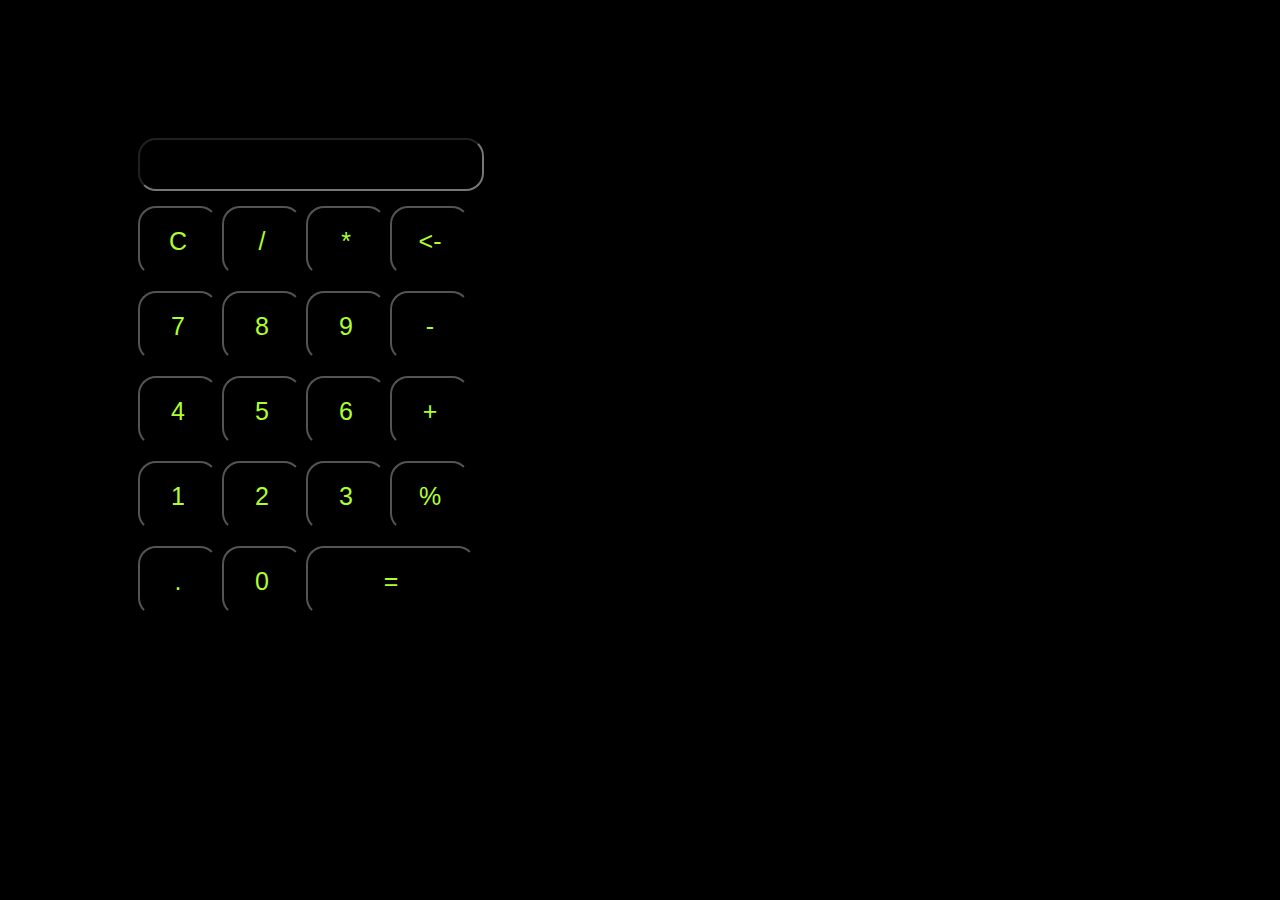
<file: index.html>
<!DOCTYPE html>
<html lang="en">
<head>
    <meta charset="UTF-8">
    <meta name="viewport" content="width=device-width, initial-scale=1.0">
    <title>calculator</title>
    <link rel="icon" type="img.jpeg" href="./calc.jpeg">
    <link rel="stylesheet" href="./calstyle.css">

</head>
<body>
    <div class="container">
        <form class="calc">
            <input type="text" name="display" class="display"><br>
            <input type="button" class="button" value="C" onclick="calc.display.value=''" id="del">
            <input type="button" class="button" value="/" onclick="calc.display.value+='/'">
            <input type="button" class="button" value="*" onclick="calc.display.value+='*'">
            <input type="button" class="button" value="<-" onclick="calc.display.value+='<-'">
             <br>
            <input type="button" class="button" value="7" onclick="calc.display.value+='7'">
            <input type="button" class="button" value="8" onclick="calc.display.value+='8'">
            <input type="button" class="button" value="9" onclick="calc.display.value+='9'">
            <input type="button" class="button" value="-" onclick="calc.display.value+='-'">
              <br>
            <input type="button" class="button" value="4" onclick="calc.display.value+='4'">
            <input type="button" class="button" value="5" onclick="calc.display.value+='5'">
            <input type="button" class="button" value="6" onclick="calc.display.value+='6'">
            <input type="button" class="button" value="+" onclick="calc.display.value+='+'">
              <br>
            <input type="button" class="button" value="1" onclick="calc.display.value+='1'">
            <input type="button" class="button" value="2" onclick="calc.display.value+='2'">
            <input type="button" class="button" value="3" onclick="calc.display.value+='3'">
            <input type="button" class="button" value="%" onclick="calc.display.value+='%'">
              <br>
            <input type="button" class="button" value="." onclick="calc.display.value+='.'">
            <input type="button" class="button" value="0" onclick="calc.display.value+='0'">
            <input type="button" class="equal" value="=" onclick="calc.display.value+=''">
        </form>
    </div>
</body>
</html>
</file>
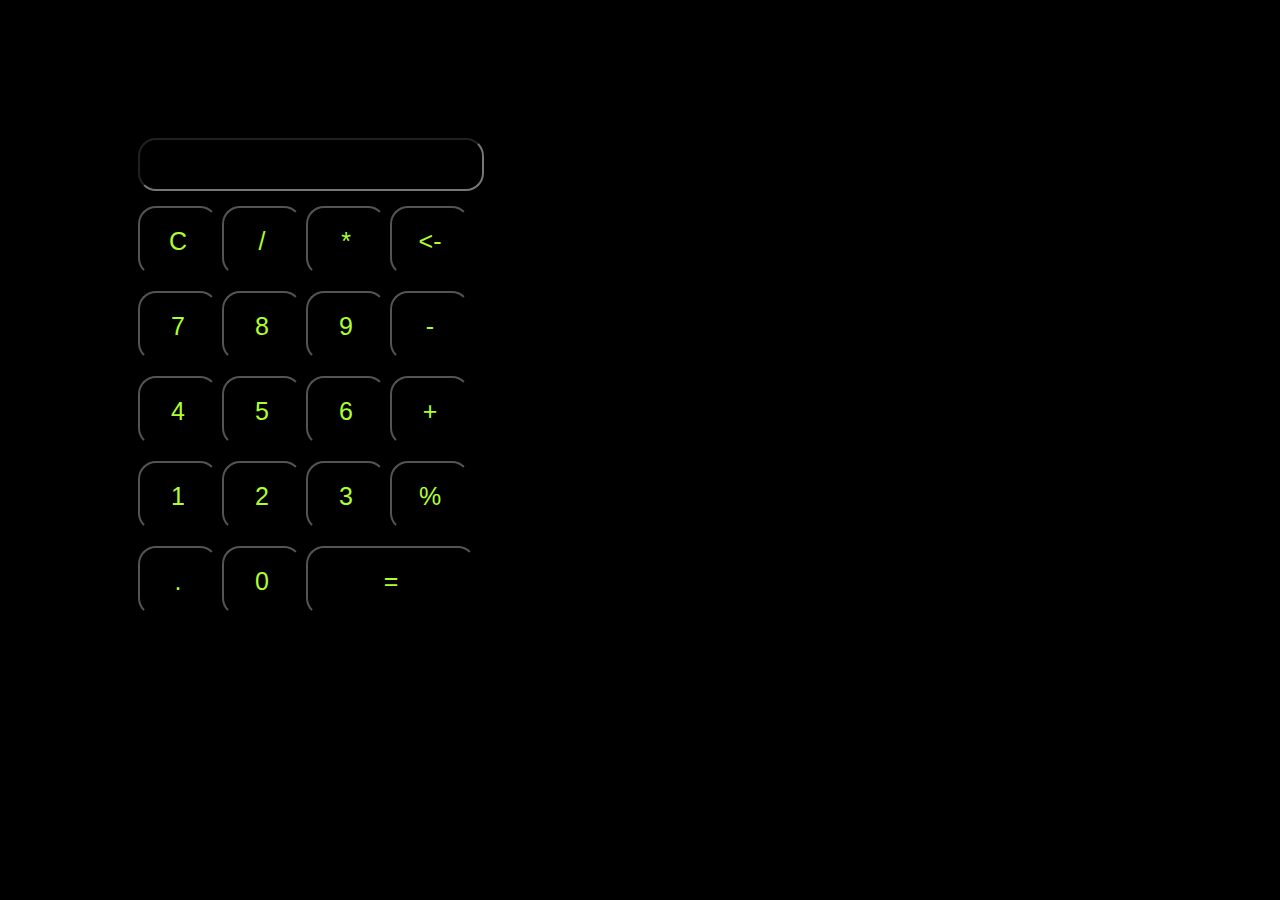
<file: calculator.html>
<!DOCTYPE html>
<html lang="en">
<head>
    <meta charset="UTF-8">
    <meta name="viewport" content="width=device-width, initial-scale=1.0">
    <title>calculator</title>
    <link rel="icon" type="img.jpeg" href="./calc.jpeg">
    <link rel="stylesheet" href="./calstyle.css">

</head>
<body>
    <div class="container">
        <form class="calc">
            <input type="text" name="display" class="display"><br>
            <input type="button" class="button" value="C" onclick="calc.display.value=''" id="del">
            <input type="button" class="button" value="/" onclick="calc.display.value+='/'">
            <input type="button" class="button" value="*" onclick="calc.display.value+='*'">
            <input type="button" class="button" value="<-" onclick="calc.display.value+='<-'">
             <br>
            <input type="button" class="button" value="7" onclick="calc.display.value+='7'">
            <input type="button" class="button" value="8" onclick="calc.display.value+='8'">
            <input type="button" class="button" value="9" onclick="calc.display.value+='9'">
            <input type="button" class="button" value="-" onclick="calc.display.value+='-'">
              <br>
            <input type="button" class="button" value="4" onclick="calc.display.value+='4'">
            <input type="button" class="button" value="5" onclick="calc.display.value+='5'">
            <input type="button" class="button" value="6" onclick="calc.display.value+='6'">
            <input type="button" class="button" value="+" onclick="calc.display.value+='+'">
              <br>
            <input type="button" class="button" value="1" onclick="calc.display.value+='1'">
            <input type="button" class="button" value="2" onclick="calc.display.value+='2'">
            <input type="button" class="button" value="3" onclick="calc.display.value+='3'">
            <input type="button" class="button" value="%" onclick="calc.display.value+='%'">
              <br>
            <input type="button" class="button" value="." onclick="calc.display.value+='.'">
            <input type="button" class="button" value="0" onclick="calc.display.value+='0'">
            <input type="button" class="equal" value="=" onclick="calc.display.value+=eval(calc.display.value)">
        </form>
    </div>
</body>
</html>
</file>
<file: calstyle.css>
*{
    margin: 0px;
    padding: 0%;
    background-color: black;
}
.container{
    height: 500px;
    width: 355px;
    padding: 10px;
    margin: 10%;
}
input{
    font-size: 25px;
    padding: 10px;
    text-align: right;
    margin-bottom: 15px;
    color: greenyellow;
    border-radius: 18px;
}
.button{
    width: 80px;
    height: 70px;
    position: relative;
    font-size: 25px;
    font-style: bold;
    text-align: center;
    cursor: pointer;
    background: transparent;

}
.button:hover{
    color: white;
}
.equal{
    width: 170px;
    height: 70px;
    background: transparent;
    text-align: center;
    cursor: pointer;
    font-size: 25px;
}
</file>
